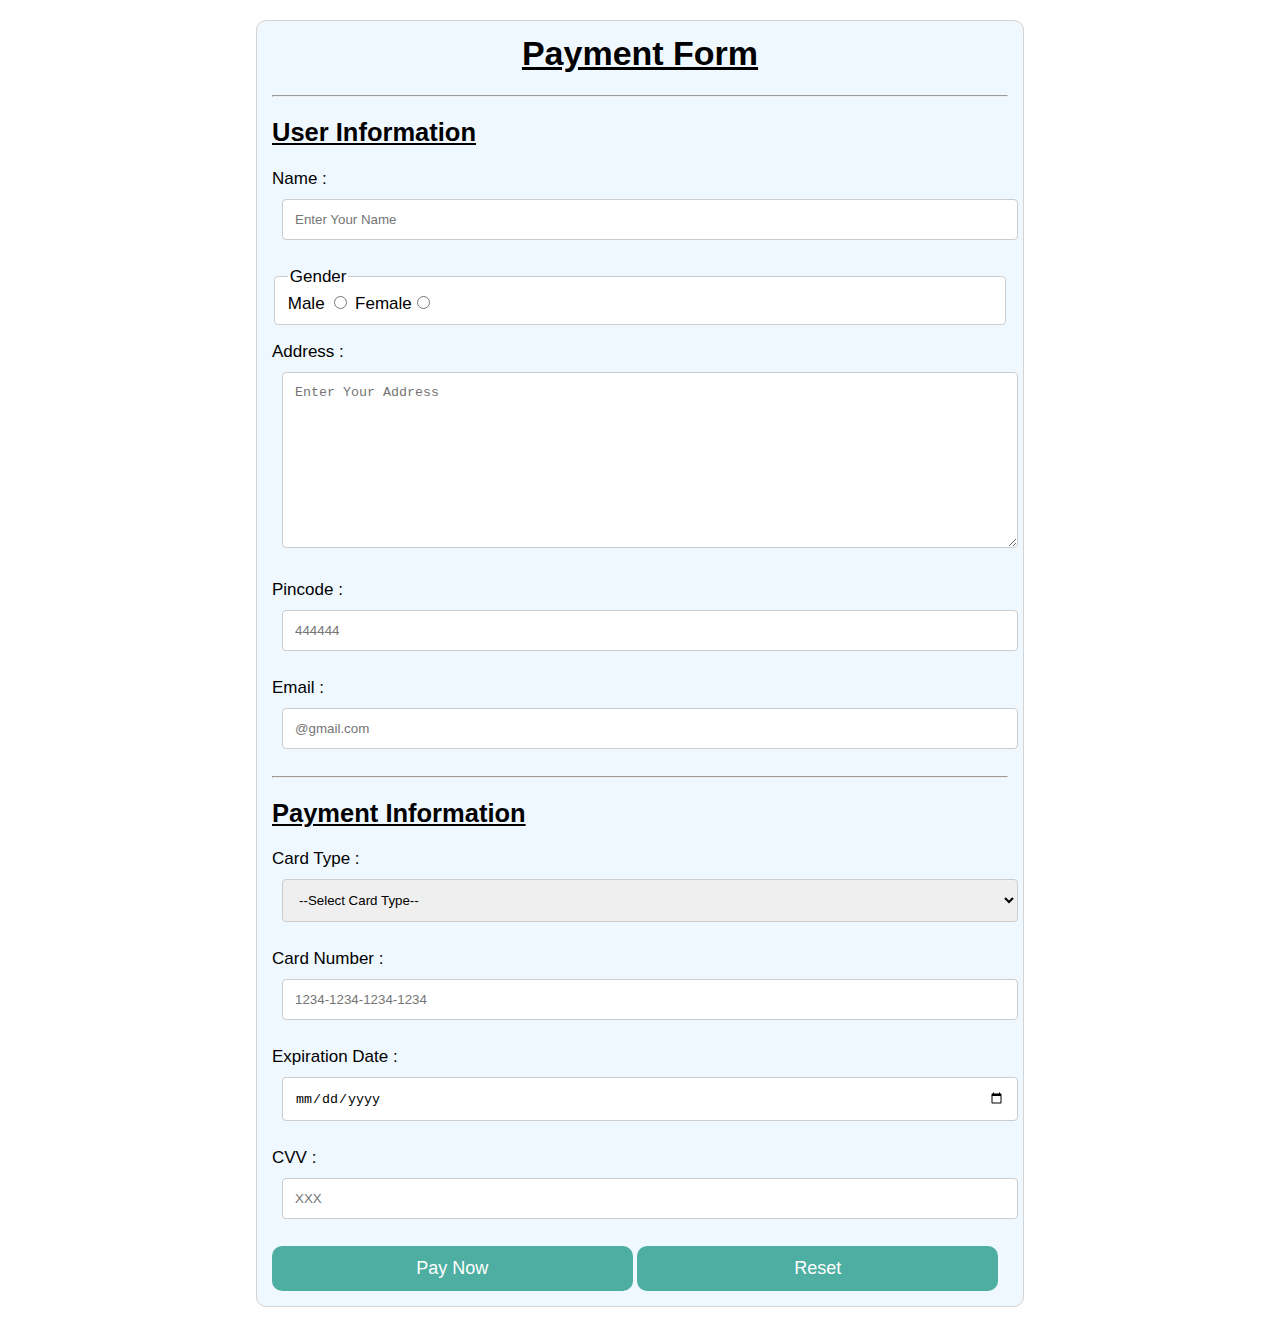
<file: index.html>
<!DOCTYPE html>
<html lang="en">
<head>
    <meta charset="UTF-8">
    <meta http-equiv="X-UA-Compatible" content="IE=edge">
    <meta name="viewport" content="width=device-width, initial-scale=1.0">
    <title>Payment Form</title>
    <link rel="stylesheet" href="formcss.css">
</head>
<body>
    <div class="container">
        <form action="" method="get" >
            <h1 class="heading">Payment Form</h1>
            <hr>
            <h2>User Information</h2>
            <p>Name : <input type="text" name="name" placeholder="Enter Your Name" required></p>
            <p>
                <fieldset>
                    <legend>Gender</legend>
                   <label for="male">Male  </label><input type="radio" name="gender" id="male">
                   <label for="female">Female</label><input type="radio" name="gender" id="female"> 
                </fieldset>
            </p>
            <p>Address :
                <textarea name="address" placeholder="Enter Your Address" id="" cols="30" rows="10"></textarea>
            </p>
            <p>Pincode : <input type="number" placeholder="444444" name="pincode" id="cincode" required></p>
            <p>Email :<input type="email" name="email" id="email" required placeholder="@gmail.com"></p>
            <hr>
            <h2>Payment Information</h2>
            <p>Card Type : <select name="card_type" id="card_type">
                <option value="">--Select Card Type--</option>
                <option value="rupay">Rupay</option>
                <option value="visa">Visa</option>
                <option value="master_Card">Master Card</option>
            </select></p>
            <p>Card Number :
                <input type="number" name="card_number" id="card_number" required placeholder="1234-1234-1234-1234">
            </p>
            <p>Expiration Date :
                <input type="date" name="card_exp_date" id="card_exp_date">
            </p>
            <p>CVV :
                <input type="password" name="cvv" id="cvv" placeholder="XXX">
            </p>
            <input type="submit" value="Pay Now">
            <input type="reset" value="Reset">
        </form>
    </div>
</body>
</html>
</file>
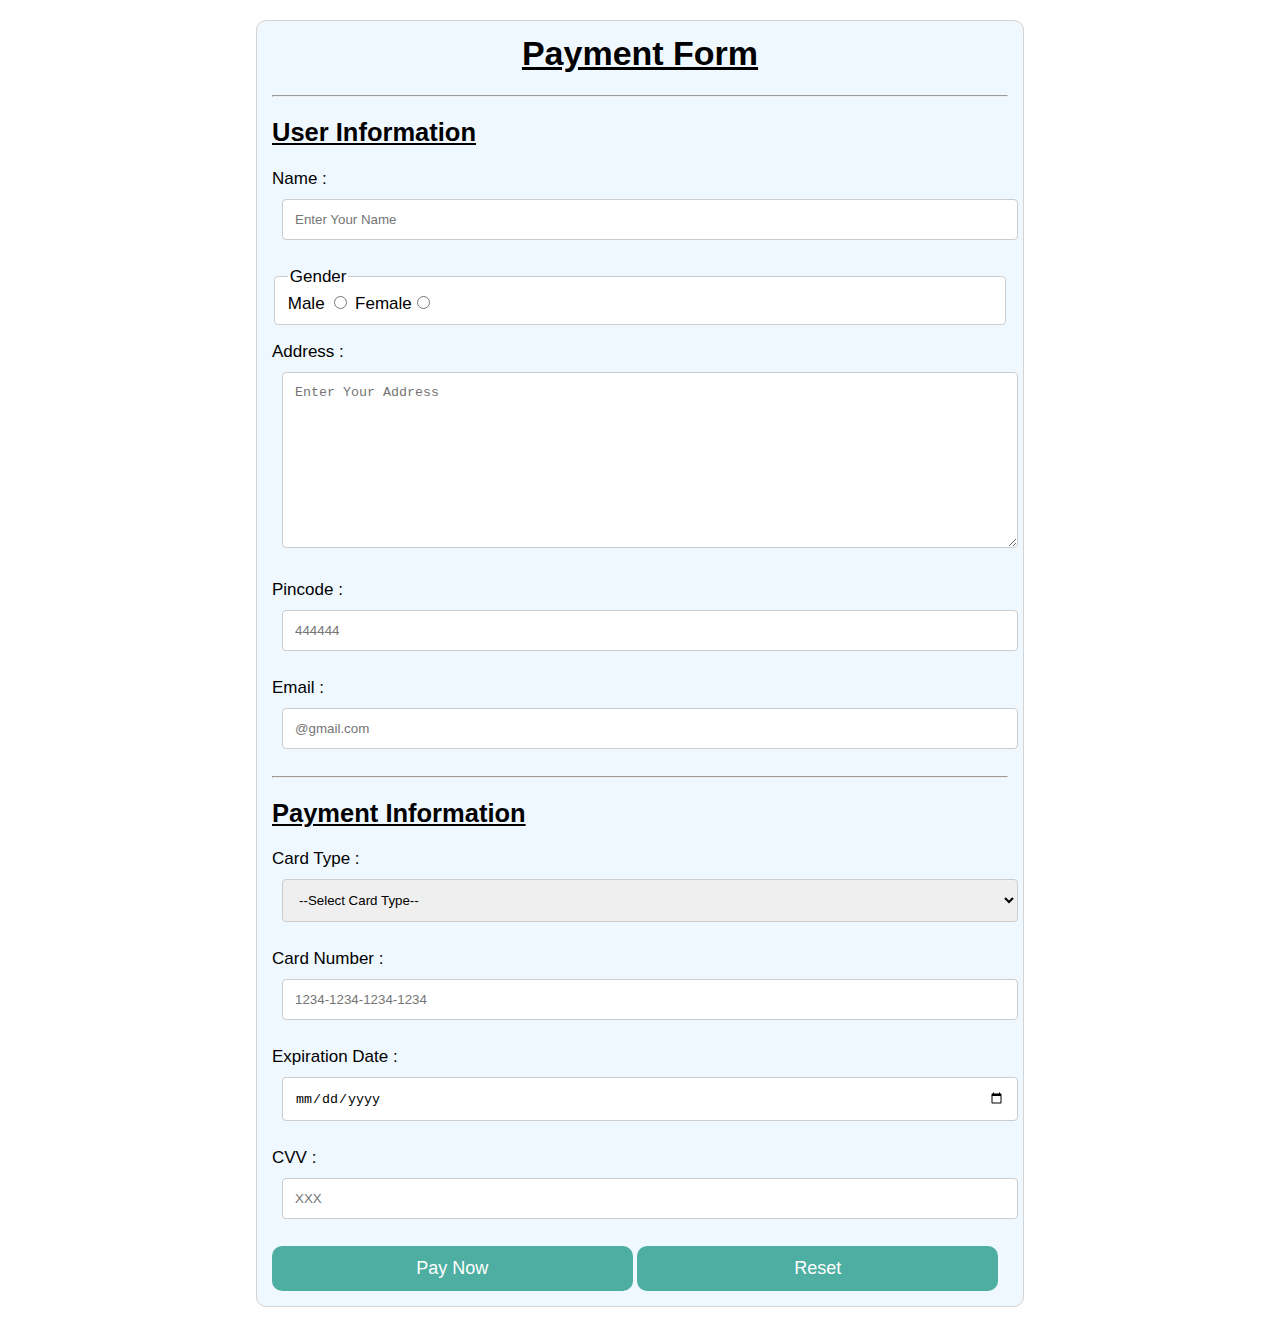
<file: FORM.HTML>
<!DOCTYPE html>
<html lang="en">
<head>
    <meta charset="UTF-8">
    <meta http-equiv="X-UA-Compatible" content="IE=edge">
    <meta name="viewport" content="width=device-width, initial-scale=1.0">
    <title>Payment Form</title>
    <link rel="stylesheet" href="formcss.css">
</head>
<body>
    <div class="container">
        <form action="" method="get" >
            <h1 class="heading">Payment Form</h1>
            <hr>
            <h2>User Information</h2>
            <p>Name : <input type="text" name="name" placeholder="Enter Your Name" required></p>
            <p>
                <fieldset>
                    <legend>Gender</legend>
                   <label for="male">Male  </label><input type="radio" name="gender" id="male">
                   <label for="female">Female</label><input type="radio" name="gender" id="female"> 
                </fieldset>
            </p>
            <p>Address :
                <textarea name="address" placeholder="Enter Your Address" id="" cols="30" rows="10"></textarea>
            </p>
            <p>Pincode : <input type="number" placeholder="444444" name="pincode" id="cincode" required></p>
            <p>Email :<input type="email" name="email" id="email" required placeholder="@gmail.com"></p>
            <hr>
            <h2>Payment Information</h2>
            <p>Card Type : <select name="card_type" id="card_type">
                <option value="">--Select Card Type--</option>
                <option value="rupay">Rupay</option>
                <option value="visa">Visa</option>
                <option value="master_Card">Master Card</option>
            </select></p>
            <p>Card Number :
                <input type="number" name="card_number" id="card_number" required placeholder="1234-1234-1234-1234">
            </p>
            <p>Expiration Date :
                <input type="date" name="card_exp_date" id="card_exp_date">
            </p>
            <p>CVV :
                <input type="password" name="cvv" id="cvv" placeholder="XXX">
            </p>
            <input type="submit" value="Pay Now">
            <input type="reset" value="Reset">
        </form>
    </div>
</body>
</html>
</file>
<file: formcss.css>
*{
    box-sizing: border-box;
    
}
body{
    font-family: Verdana, Geneva, Tahoma, sans-serif;
    margin: 20px 20%;
    font-size: 17px;
}
.container{
    padding: 15px;
    background-color: aliceblue;
    border: 1px solid lightgray;
    /* border-radius: 10px solid black; */
    border-radius: 10px;
    
}
.container h1{
    text-align: center;
    margin-top: -2.5px;
    text-decoration: underline;
}
.container h2{
    text-decoration: underline;
}
input[type="text"],
input[type="number"],
input[type="email"],
input[type="password"],
input[type="date"],
select,
textarea{
    width: 100%;
    padding: 12px;
    border: 1px solid #ccc;
    border-radius: 4px;
    margin: 10px;
}
fieldset{
    background-color: #fff;
    border: 1px solid #ccc;
    border-radius: 4px;
}
input[type="submit"]{
    background-color: #4daea1;
    color: white;
    border: none;
    cursor: pointer;
    padding: 12px 20px;
    border-radius: 10px;
    width: 49%;
    font-size: large;
}
input[type="submit"]:hover{
    background-color:#4caf84;
}
input[type="reset"]{
    background-color: #4daea1;
    color: white;
    border: none;
    padding: 12px 20px;
    border-radius: 10px;
    cursor: pointer;
    width: 49%;
    font-size: large;
}
input[type="reset"]:hover{
    background-color: #4caf84;
}
</file>
